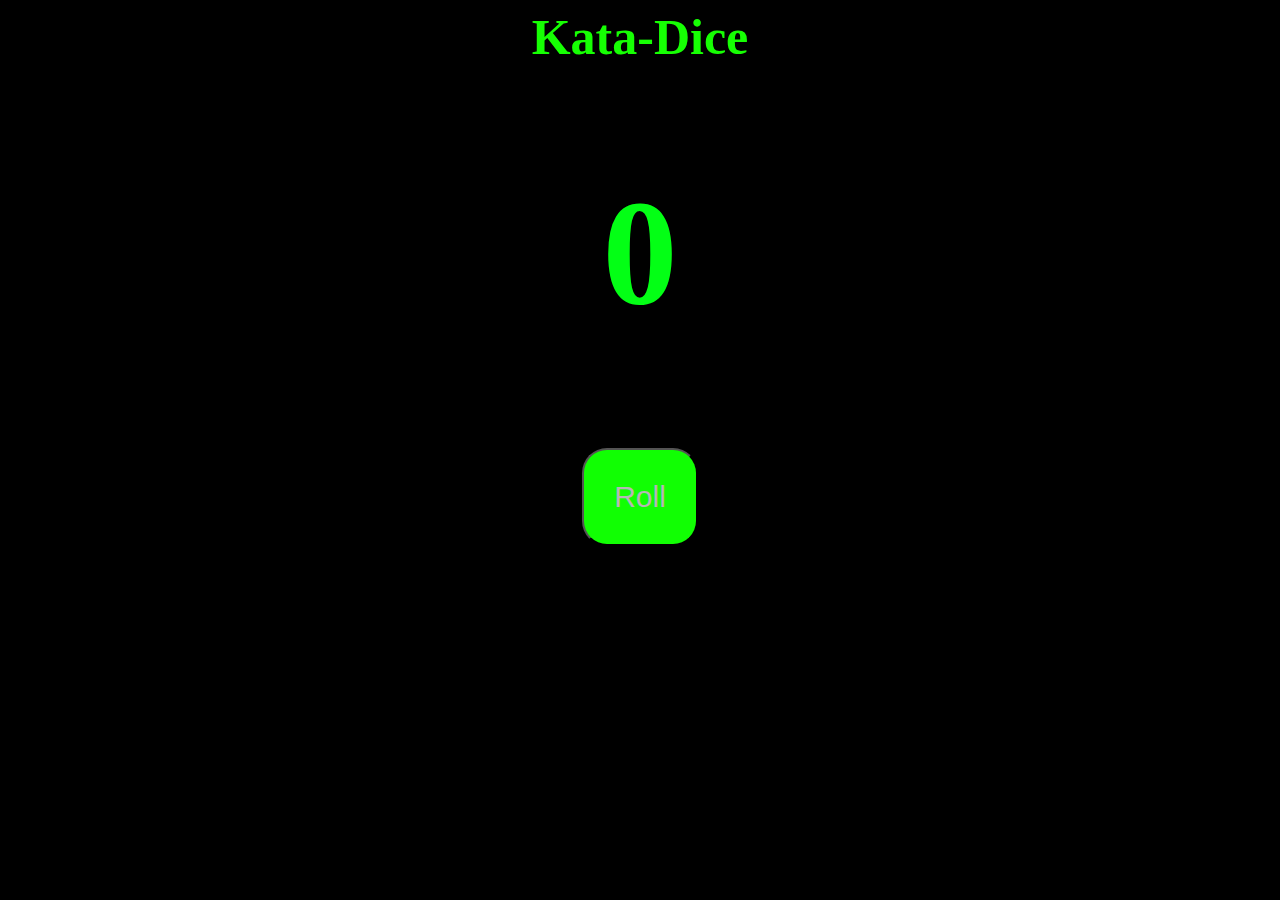
<file: index.html>
<!DOCTYPE html>
<html lang="en">
<head>
  <meta charset="UTF-8">
  <meta http-equiv="X-UA-Compatible" content="IE=Edge">
  <meta name="viewport" content="width=device-width, initial-scale=1">

  <title>Kata-Dice</title>
  
  <!-- HTML -->
  

  <!-- Custom Styles -->
  <link rel="stylesheet" href="static/style.css">
</head>

<body>
  <h3 id="kataKuri">Kata-Dice</h3>
  <h1 id="myH1">0</h1>
  <button id="myBtn" onclick="rollDice()">Roll</button>
  <!-- Project -->
  <script src="main.js"></script>
</body>
</html>
</file>
<file: static/style.css>
body {
    background-color: #000000;
    text-align: center;
    font-size: 75px;
}
#myBtn {
    margin-top: 0;
    font-size: 30px;
    padding: 30px;
    border-radius: 25px;
    color: #B6B6B6;
    background-color: #11FF03;
}
#kataKuri {
    font-size: 50px;
    margin-top: 0;
    color: #16FF03;
}
#myH1 {
    color: #03FF15;
}
</file>
